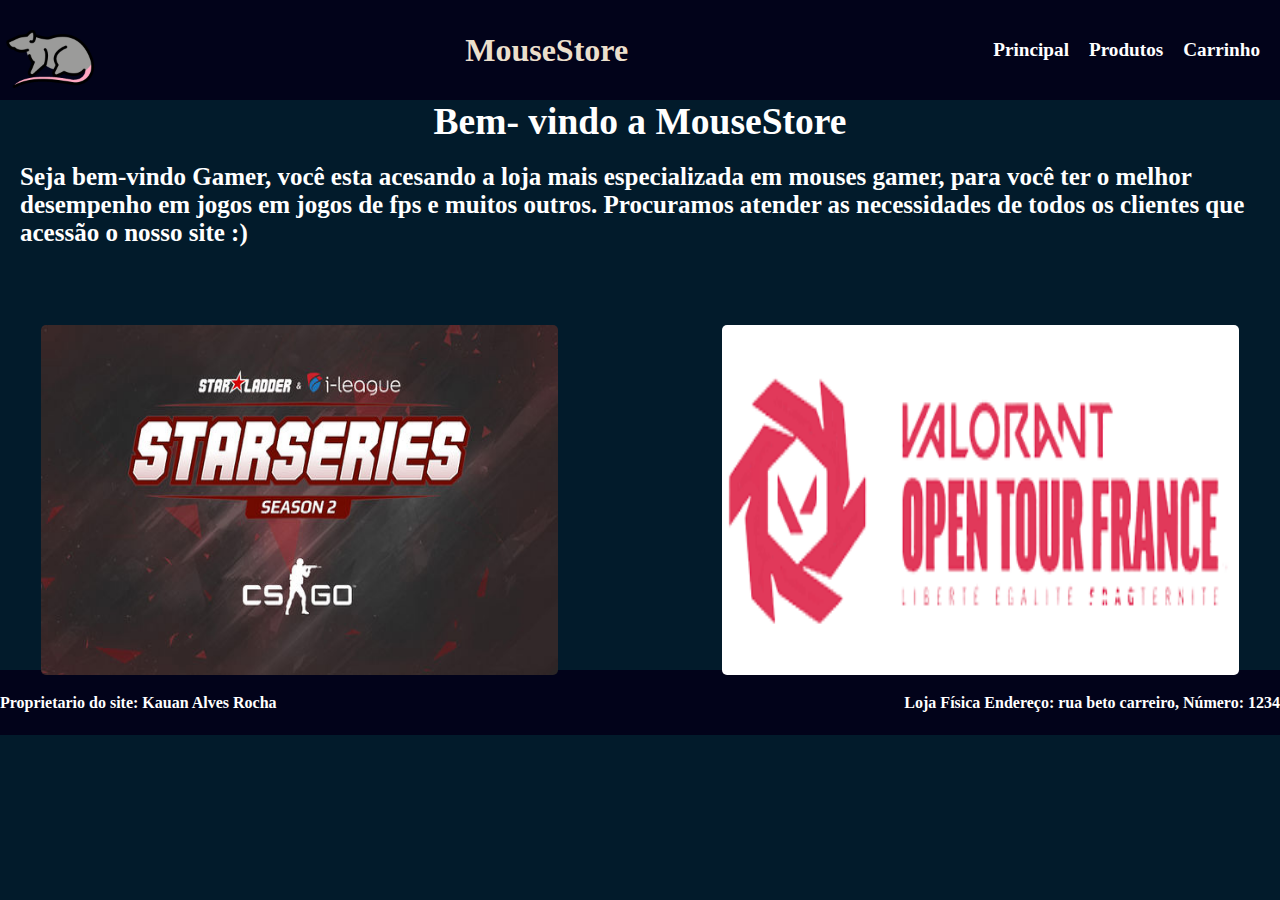
<file: index.html>
<!DOCTYPE html>
<html lang="pt-BR">
<head>
    <meta charset="UTF-8">
    <meta http-equiv="X-UA-Compatible" content="IE=edge">
    <meta name="viewport" content="width=device-width, initial-scale=1.0">
    <link rel="stylesheet" href="assets/css/style.css">
    <link rel="shortcut icon" href="assets/New_img_edit/favicon.ico" type="image/x-icon">
    <title>MouseStore</title>
</head>
<body>
    
    <header class="hea">
        <img class="icon" src="assets/New_img_edit/logo.png" alt="logo_mouse">
        <h1>MouseStore</h1>
        <nav>
            <ul class="naveg">
                <li><a href="index.html">Principal</a></li>
                <li><a href="venda.html">Produtos</a></li>
                <li><a href="carrinho.html">Carrinho</a></li>
            </ul>
        </nav>
    </header>

    <main class="mai">
        <div class="escri">
            <h2>Bem- vindo a MouseStore</h2>
            <p>  Seja bem-vindo Gamer, você esta acesando a loja mais especializada em mouses gamer,
                para você ter o melhor desempenho em jogos em jogos de fps e muitos outros. Procuramos 
                atender as necessidades de todos os clientes que acessão o nosso site  :)</p>
                <br>
        </div>
         <div class="cont">    
            <img class="icon2" src="assets/New_img_edit/cs_go_li.jpg" alt="exemplo de jogo1">
            <br>
            <img class="icon3" src="assets/New_img_edit/valorant.png" alt="imagem do jogo valorant">
        </div>
    </main>

    <footer>
        <p>Proprietario do site: Kauan Alves Rocha</p>
        <p>Loja Física Endereço: rua beto carreiro, Número: 1234</p>
    </footer>
    
</body>
</html>
</file>
<file: assets/css/style.css>
*{
    padding: 0;
    margin: 0;
}

body{
    background-color: #021b2b;
}

.hea{
    background-color: #02031a;
    display: flex;
    flex-direction: row;
    justify-content:space-between;
    align-items:center;
    color: #ebdfcc;
    height: 100px;
   
}


.mai{
    font-size: 25px;
    height: 570px;
}

.escri h1{
    display: flex;
    justify-content: center;
    font-size: 30px;
    font-family: 'Times New Roman';
}

.escri p{
    margin: 20px;
}

.cont{
    margin: 30px 0px;
}

.icon{
    width:100px;
    height: 100px;
    opacity: 30%;
    display: flex;
    justify-content: flex-start;
}
.icon:hover{
    opacity: 100%;
    transition: 1.5s;
}

.naveg a{
    text-decoration: none;
    color: white;
    font-size: 1.2rem;
    font-family: 'Times New Roman';
    font-weight: bold;

} 
.naveg{
    display: flex;
    list-style: none;
}

.naveg li{
    margin-right: 20px;
}



.naveg a:hover{
    font-size: 1.5rem;
    color: black;
    transition:0.8s;
    opacity: 0.5;
    cursor: pointer;
}

h2{
    font-weight: bold;
    font-family: 'Times New Roman',d Times, serif;
    color: white;
    display: flex;
    justify-content: center;
    align-items: center;
}

p{
    font-weight: 600;
    font-family: 'Times New Roman', Times, serif;
    color: white;
    justify-content: center;
    align-items: center;
}

.cont{
    display: flex;
    flex-direction: row;
    justify-content: space-around;
}

.icon2{
    height: 350px;
    width: 517px;
    border-radius: 5px;
}

.icon3{
    height: 350px;
    width: 517px;
    border-radius: 5px;
}
footer{
    background-color: #02031a;
    display: flex;
    flex-direction: row;
    justify-content:space-between;
    align-items:center;
    color: #ebdfcc;
    height: 65px;
}
</file>
